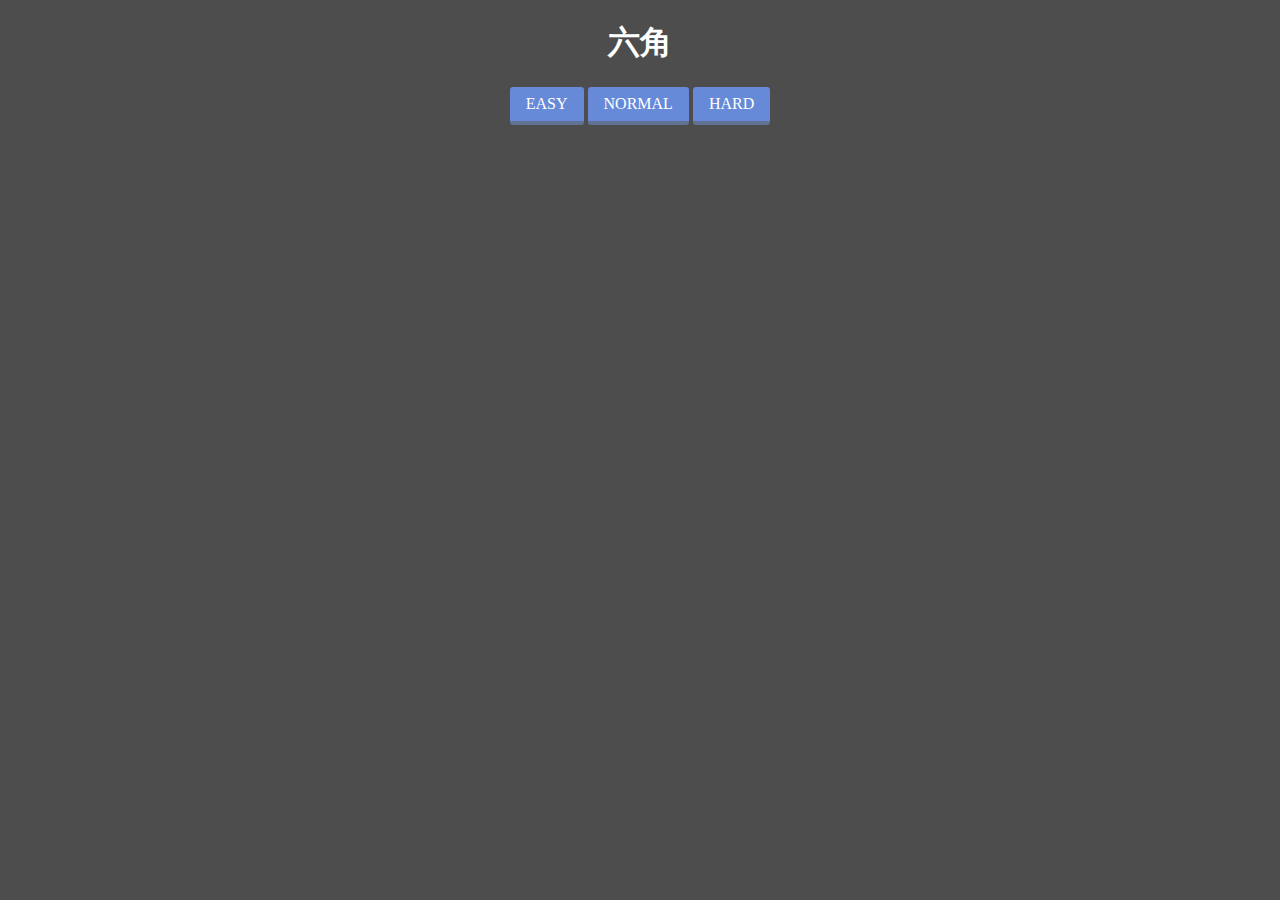
<file: index.html>
<!DOCTYPE html>
<html>
<head>
  <meta charset="UTF-8">
  <title>六角</title>
  <link rel="stylesheet" href="./index.css">
</head>
<body>
  <div class="menu">
    <h1 class="title">六角</h1>
    <a href="easy.html">EASY</a>
    <a href="normal.html">NORMAL</a>
    <a href="hard.html">HARD</a>
  </div>
</body>
</html>
</file>
<file: index.css>
body {
  background-color: #4D4D4D;
}

.menu {
  text-align: center;
}

.title {
  color: white;
}

a {
    display: inline-block;
    padding: 0.5em 1em;
    text-decoration: none;
    background: #668ad8;
    color: #FFF;
    border-bottom: solid 4px #627295;
    border-radius: 3px;
}
a:active {
    -ms-transform: translateY(4px);
    -webkit-transform: translateY(4px);
    transform: translateY(4px);
    box-shadow: 0px 0px 1px rgba(0, 0, 0, 0.2);
    border-bottom: none;
}
</file>
